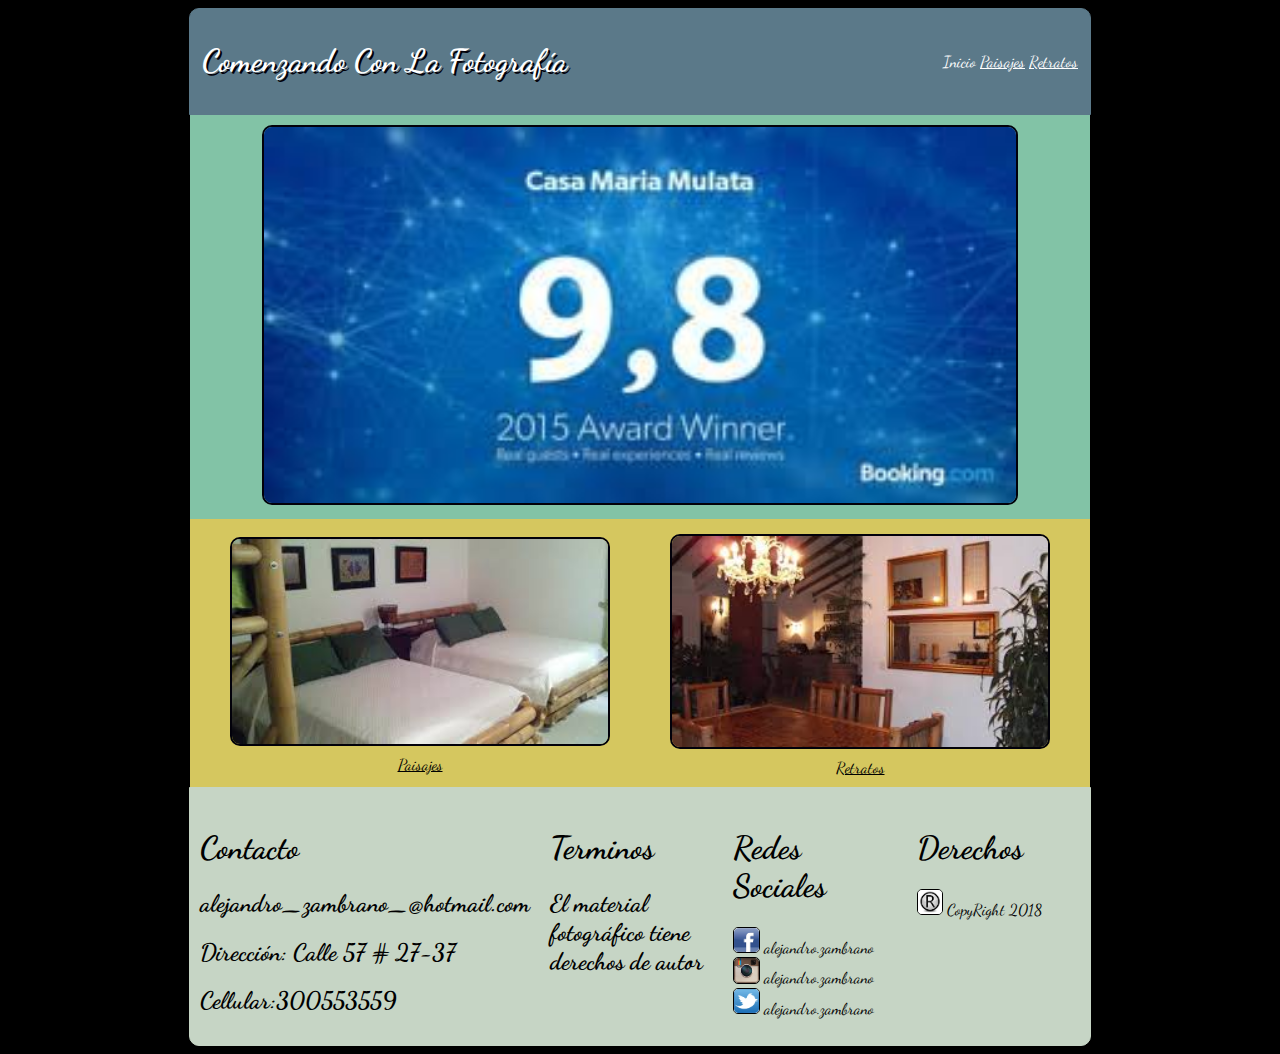
<file: index.html>
<!DOCTYPE html>
<html>
  <head>
    <meta charset="utf-8">
    <meta name="viewport" content="width=device-width, user-scalable=no, initial-scale=1.0">
    <title>Evaluacción final</title>
       <link rel="stylesheet" href="css/estilos.css">
       <link href="https://fonts.googleapis.com/css?family=Dancing+Script" rel="stylesheet">
  </head>
  <body>
    <header>
        <div class="contenedorheader">
          <div id="inicio">
            <h1>Comenzando Con La Fotografía </h1>
          </div>
          <div id="indice">
             <a style="color : white; text-decoration:none "href="index.html">Inicio</a>
             <a style="color : white; "href="paisajes.html">Paisajes</a>
             <a style="color : white; "href="retratos.html">Retratos</a>
          </div>
        </div>
    </header>
    <section id="contenido">
      <section id="imagencentral">
    	<div class="contenedor">
    		<div id="image1">
    			<img src="img/image1.jpeg">
    		</div>
    	</div>
    </section>
      <section id="imagensecundaria">
        <div class="contenedor">
    	<div class="contenedorleft">
    		<div id="image3">
    			<img src="img/image3.jpeg">
        </div>
        <div id="paisajes">
          <a style="color : black; "href="paisajes.html">Paisajes</a>
    		</div>
      </div>
      <div class="contenedorright">
    		<div id="image4">
    			<img src="img/image4.jpeg">
    		</div>
        <div id="retratos">
        <a style="color : black; "href="retratos.html">Retratos</a>
      </div>
    	</div>
      </div>
     </section>
    </section>
    <footer>
      <section id="piedepagina">
    	   <div class="contenedorfooter">
    		  <div id="contacto">
    			 <h1>Contacto</h1>
            <h2>alejandro_zambrano_@hotmail.com</h2>
            <h2>Dirección: Calle 57 # 27-37</h2>
            <h2>Cellular:300553559</h2>
    		  </div>
    		   <div id="Terminos">
              <h1>Terminos</h1>
              <h2>El material fotográfico tiene derechos de autor</h2>
           </div>
          <div id="RedesSociales">
             <h1>Redes Sociales</h1>
          <div id="facebook">
             <img src="img/facebook.jpeg"> alejandro.zambrano
          </div>
          <div id="instagram">
             <img src="img/instagram.png"> alejandro.zambrano
          </div>
          <div id="twitter">
             <img src="img/Twitter.jpg"> alejandro.zambrano
          </div>
         </div>
         <div id="Derechos">
           <h1>Derechos</h1>
           <div id="Copyright">
             <img src="img/Copyright.jpeg">  CopyRight 2018
          </div>
         </div>
         </div>
        </section>
    </footer>
    </body>
    </html>
</file>
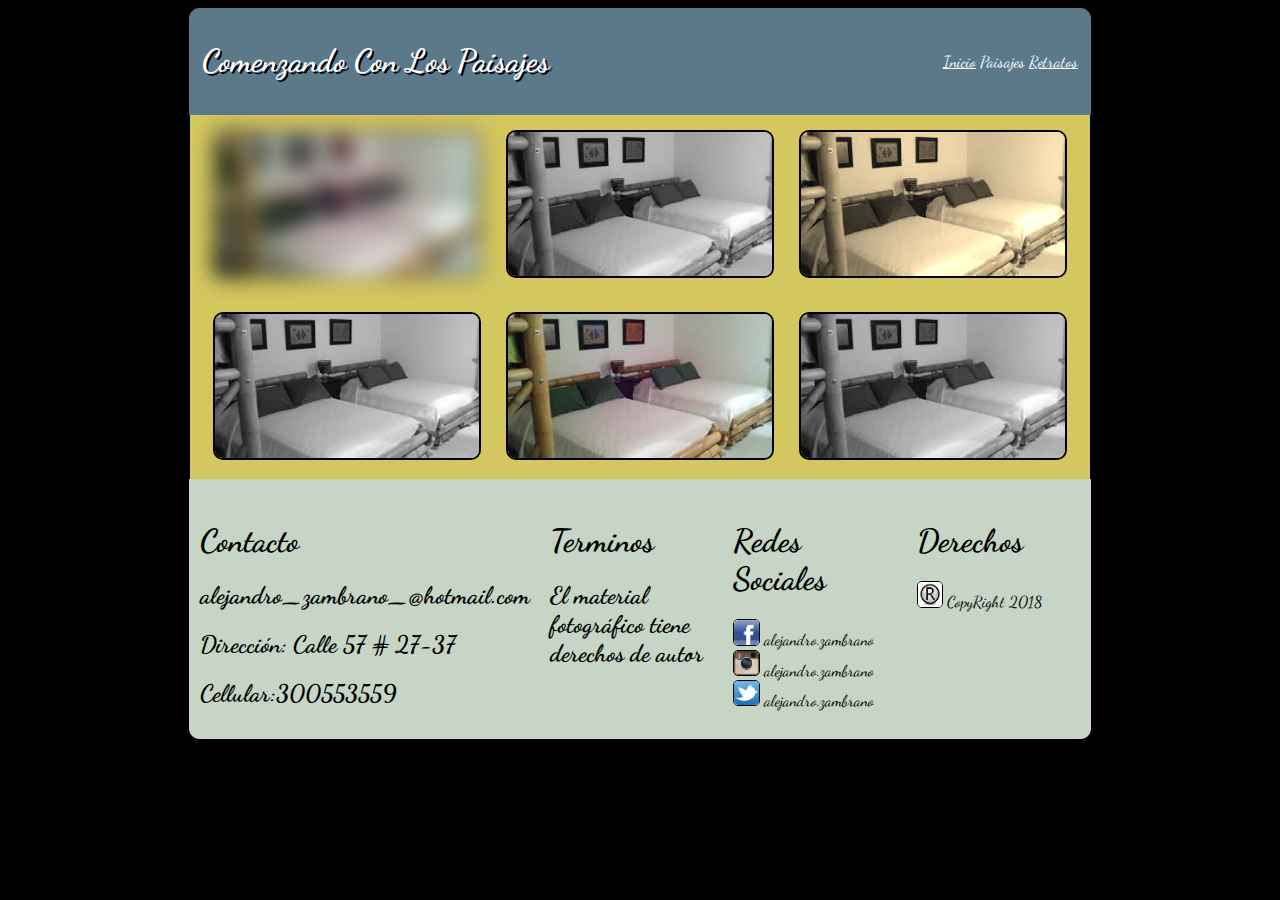
<file: paisajes.html>
<!DOCTYPE html>
<html>
  <head>
    <meta charset="utf-8">
    <meta name="viewport" content="width=device-width, user-scalable=no, initial-scale=1.0">
    <title>Paisajes</title>
      <link rel="stylesheet" href="css/estilos.css">
       <link href="https://fonts.googleapis.com/css?family=Dancing+Script" rel="stylesheet">
  </head>
  <body>
    <header>
      <div class="contenedorheader">
        <div id="inicio">
          <h1>Comenzando Con Los Paisajes</h1>
        </div>
        <div id="indice">
         <a style="color : white;" href="index.html">Inicio</a>
         <a style="color : white; text-decoration:none" href="paisajes.html">Paisajes</a>
         <a style="color : white;" href="retratos.html">Retratos</a>
        </div>
      </div>
    </header>
    <section id="contenido">
      <section id="imagenpaisajes">
      <div class="contenedor">
        <div id="image1paisajes">
          <img src="img/image3.jpeg">
        </div>
        <div id="imageparpaisajes">
          <img src="img/image3.jpeg">
        </div>
        <div id="image3paisajes">
          <img src="img/image3.jpeg">
        </div>
      </div>
     </section>
     <section id="imagenpaisajes">
     <div class="contenedor">
       <div id="imageparpaisajes">
         <img src="img/image3.jpeg">
       </div>
       <div id="image5paisajes">
         <img src="img/image3.jpeg">
       </div>
       <div id="imageparpaisajes">
         <img src="img/image3.jpeg">
       </div>
     </div>
    </section>
  </section>
    <footer>
      <section id="piedepagina">
         <div class="contenedorfooter">
          <div id="contacto">
           <h1>Contacto</h1>
            <h2>alejandro_zambrano_@hotmail.com</h2>
            <h2>Dirección: Calle 57 # 27-37</h2>
            <h2>Cellular:300553559</h2>
          </div>
           <div id="Terminos">
              <h1>Terminos</h1>
              <h2>El material fotográfico tiene derechos de autor</h2>
           </div>
          <div id="RedesSociales">
             <h1>Redes Sociales</h1>
          <div id="facebook">
             <img src="img/facebook.jpeg"> alejandro.zambrano
          </div>
          <div id="instagram">
             <img src="img/instagram.png"> alejandro.zambrano
          </div>
          <div id="twitter">
             <img src="img/Twitter.jpg"> alejandro.zambrano
          </div>
         </div>
         <div id="Derechos">
           <h1>Derechos</h1>
           <div id="Copyright">
             <img src="img/Copyright.jpeg">  CopyRight 2018
          </div>
         </div>
         </div>
        </section>
      </footer>
    </body>
  </html>
</file>
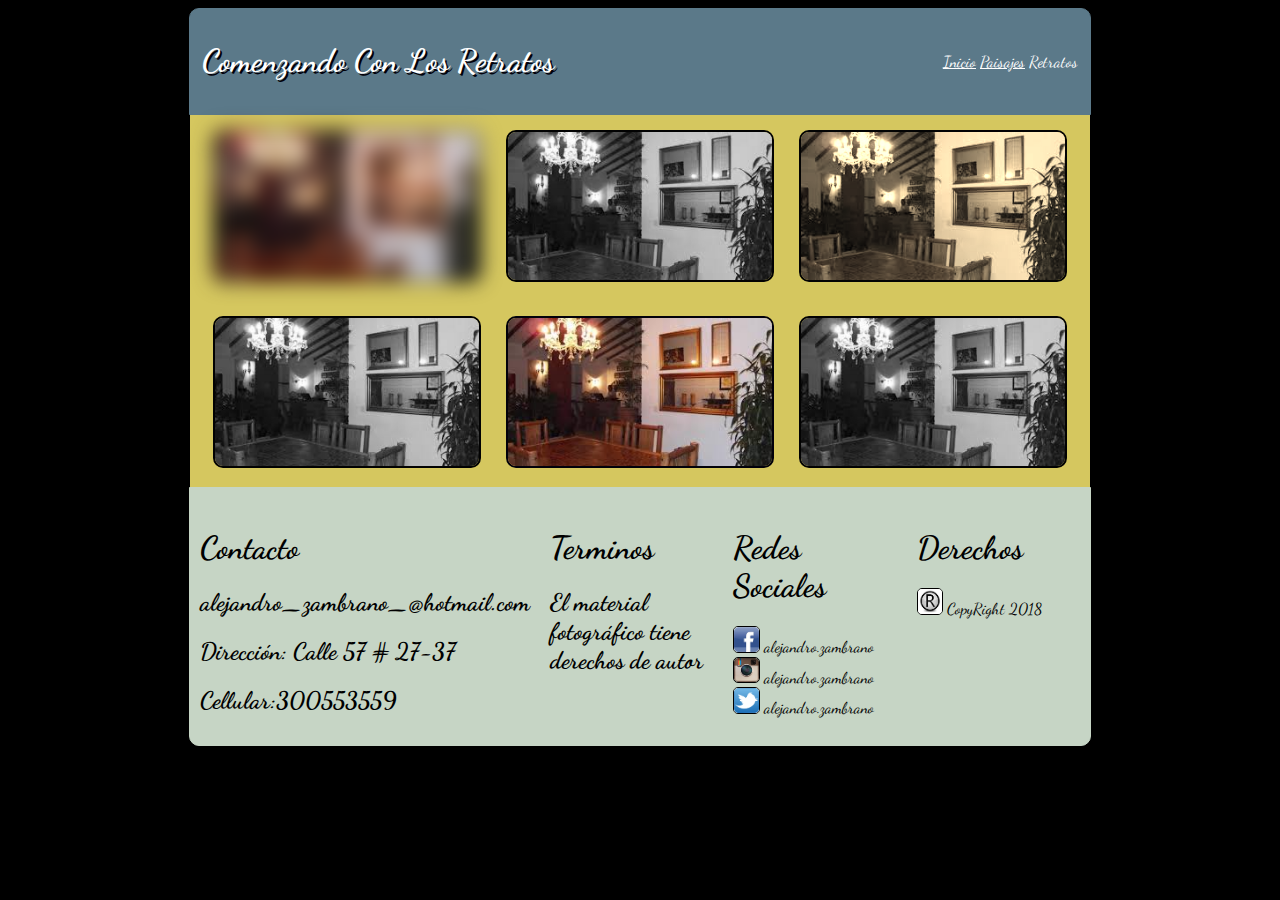
<file: retratos.html>
<!DOCTYPE html>
<html>
  <head>
    <meta charset="utf-8">
    <meta name="viewport" content="width=device-width, user-scalable=no, initial-scale=1.0">
    <title>Retratos</title>
      <link rel="stylesheet" href="css/estilos.css">
       <link href="https://fonts.googleapis.com/css?family=Dancing+Script" rel="stylesheet">
  </head>
   <body>
     <header>
          <div class="contenedorheader">
            <div id="inicio">
              <h1>Comenzando Con Los Retratos </h1>
            </div>
            <div id="indice">
               <a style="color : white; "href="index.html">Inicio</a>
               <a style="color : white; "href="paisajes.html">Paisajes</a>
               <a style="color : white; text-decoration:none"href="retratos.html">Retratos</a>
            </div>
          </div>
      </header>
       <section id="contenido">
         <section id="imagenretratos">
         <div class="contenedor">
          <div id="image1retratos">
           <img src="img/image4.jpeg" >
         </div>
         <div id="imageparretratos">
           <img src="img/image4.jpeg">
         </div>
         <div id="image3retratos">
           <img src="img/image4.jpeg">
         </div>
       </div>
      </section>
      <section id="imagenretratos">
      <div class="contenedor">
        <div id="imageparretratos">
          <img src="img/image4.jpeg">
        </div>
        <div id="image5retratos">
          <img src="img/image4.jpeg">
        </div>
        <div id="imageparretratos">
          <img src="img/image4.jpeg">
        </div>
       </div>
      </section>
     </section>
     <footer>
       <section id="piedepagina">
         <div class="contenedorfooter">
          <div id="contacto">
           <h1>Contacto</h1>
             <h2>alejandro_zambrano_@hotmail.com</h2>
             <h2>Dirección: Calle 57 # 27-37</h2>
             <h2>Cellular:300553559</h2>
          </div>
           <div id="Terminos">
               <h1>Terminos</h1>
               <h2>El material fotográfico tiene derechos de autor</h2>
            </div>
           <div id="RedesSociales">
              <h1>Redes Sociales</h1>
           <div id="facebook">
              <img src="img/facebook.jpeg"> alejandro.zambrano
           </div>
           <div id="instagram">
              <img src="img/instagram.png"> alejandro.zambrano
           </div>
           <div id="twitter">
              <img src="img/Twitter.jpg"> alejandro.zambrano
           </div>
          </div>
          <div id="Derechos">
            <h1>Derechos</h1>
            <div id="Copyright">
              <img src="img/Copyright.jpeg">  CopyRight 2018
           </div>
          </div>
          </div>
         </section>
     </footer>
  </body>
</html>
</file>
<file: css/estilos.css>
body {
	background-color: black;
	color: black;
	font-family: 'Dancing Script', cursive;
}

header{
	background-color: #5b7989;
	text-shadow: 2px, #02010a;
	border-radius: 10px 10px 0px 0px;
	border: 0.5px solid #5b7989;
	width:900px;
	margin:auto;
}

#contenido{
	width:900px;
	margin:auto;
	display: flex;
	flex-direction: column;
	border: 1px solid: none;
	image-orientation: center;
}

#imagencentral {
	background-color: #82c3a6;
}

#imagensecundaria {
background-color: #d5c75f;
}

#imagenpaisajes {
background-color: #d5c75f;
}

#imagenretratos {
background-color: #d5c75f;
}

footer {
	margin-top: 0px;
	padding-top: 10px;
	text-align: left;
	background-color: #C6d5c5;
	border-radius: 0px 0px 10px 10px;
	border: 0.5px solid #C6d5c5;
	width:900px;
	margin:auto;
}

img{
	border: 1px solid black;
	border-radius: 10px;
	width: 80%;
	margin: 0px;
}

.contenedorheader {
	display: flex;
	flex-direction: row;
	color: White;
	}


.contenedor {
	display: flex;
	flex-direction: row;
	margin:10px;

}
.contenedor > div {
	text-align: center;
	padding: 0px;
	margin: auto;
	width: 95%;
	image-orientation: center;
}
.contenedorleft {
	display: flex;
	flex-direction: column;
}
.contenedorleft> div {
	text-align: center;
	padding: 0px;
	margin: auto;
	width: 95%;
	image-orientation: center;
}
.contenedorright {
	display: flex;
	flex-direction: column;
}
.contenedorfooter {
	display: flex;
	flex-direction: row;
	}

	.contenedorright> div {
		text-align: center;
		padding: 0px;
		margin: auto;
		width: 95%;
		image-orientation: center;
	}
#inicio {
	text-align: left;
	padding: 12px;
	margin: auto;
	width: 95%;
	font-family: 'Dancing Script', cursive;
	text-shadow: 2px 2px #02010a;
}

#indice {
	text-align: right;
	padding: 12px;
	margin: auto;
	width: 95%;
	font-family: 'Dancing Script', cursive;


}

#contacto {
	text-align: left;
	padding: 10px;
	margin: 0px;
	width: 50%;
	font-family: 'Dancing Script', cursive;

}

#Terminos {
	text-align: left;
	padding: 10px;
	margin: 0px;
	width: 50%;
  font-family: 'Dancing Script', cursive;

}

#RedesSociales {
	text-align: left;
	padding: 10px;
	margin: 0px;
	width: 50%;
  font-family: 'Dancing Script', cursive;
}

#Derechos {
	text-align: left;
	padding: 10px;
	margin: 0px;
	width: 50%;
  font-family: 'Dancing Script', cursive;
}


#image1 img{
	width: 90%;
	border: solid 2px #02010a;
}


#image3 img{
	width: 90%;
	border: solid 2px #02010a;
	margin: 5px;

}

#image3 img:hover{
	transition: all 1s;
	transform: rotate(10deg);
	border: solid 2px #82c3a6;
}

#paisaje{
	text-align:center;
}

#image4 img{
	width: 90%;
	-webkit-filter: invert(0%); /* Chrome, Safari, Opera */
	filter: invert(0%);
	border: solid 2px #02010a;
	margin: 5px;
}

#image4 img:hover{
	transition: all 1s;
	transform: translateX(+20px);
	transform: translateY(-5px);
	border: solid 2px #82c3a6;
}

#retratos{
	text-align: center;
}
#image1paisajes img{
	width: 90%;
	-webkit-filter:blur(10px); /* Chrome, Safari, Opera */
	filter: blur(10px); /* Chrome, Safari, Opera */
	border: solid 2px #02010a;
	margin: 5px;
}

#imageparpaisajes img{
	width: 90%;
	-webkit-filter: grayscale(100%); /* Chrome, Safari, Opera */
	filter: grayscale(100%); /* Chrome, Safari, Opera */
	border: solid 2px #02010a;
	margin: 5px;
}


#image5paisajes img{
	width: 90%;
	-webkit-filter: none; /* Chrome, Safari, Opera */
	filter: none; /* Chrome, Safari, Opera */
	border: solid 2px #02010a;
	margin: 5px;
}

#image3paisajes img{
	width: 90%;
	-webkit-filter: sepia(90%); /* Chrome, Safari, Opera */
	filter: sepia(90%); /* Chrome, Safari, Opera */
	border: solid 2px #02010a;
	margin: 5px;
}

#image1retratos img{
	width: 90%;
	-webkit-filter: blur(10px); /* Chrome, Safari, Opera */
	filter: blur(10px); /* Chrome, Safari, Opera */
	border: solid 2px #02010a;
	margin: 5px;
}

#imageparretratos img{
	width: 90%;
	-webkit-filter: grayscale(100%); /* Chrome, Safari, Opera */
	filter: grayscale(100%); /* Chrome, Safari, Opera */
	border: solid 2px #02010a;
	margin: 5px;
}


#image5retratos img{
	width: 90%;
	-webkit-filter: none; /* Chrome, Safari, Opera */
	filter: none; /* Chrome, Safari, Opera */
	border: solid 2px #02010a;
	margin: 5px;
}

#image3retratos img{
	width: 90%;
	-webkit-filter: sepia(90%); /* Chrome, Safari, Opera */
	filter: sepia(90%); /* Chrome, Safari, Opera */
	border: solid 2px #02010a;
	margin: 5px;
}

#facebook img {
 width: 15%;
 border-radius: 5px;
}

#instagram img {
	width: 15%;
  border-radius: 5px;
}
#twitter img {
 width: 15%;
 border-radius: 5px;
}
#Copyright img {
 width: 15%;
 border-radius: 5px;
}

@media (max-width:900px) {
	body {
	width: 100%;
	}
}

@media (max-width:480px) {

	.contenedorheader {
		display: flex;
		flex-direction: column;
	}

	#inicio {
text-align: center;
	}

	#indice{
text-align: center;
	}


	.contenedor {
		display: flex;
		flex-direction: column;
		text-align: center;

	}

  #image1{
	  margin:auto;
	  image-orientation: center;
	}

	#image3{
	  margin:auto;
	  image-orientation: center;

	}

 #paisajes{
	 text-align: center;
 }

	#image4{
	  margin:auto;
	  image-orientation: center;
	}

	#retratos{
		text-align: center;
	}

	.contenedorfooter {
		display: flex;
		flex-direction: column;
	}

	#contacto{
		image-orientation: left;
    text-align: left;
		margin:auto;
	 }

	 #Terminos{
		 image-orientation: left;
		 text-align: left;
		 margin:auto;
	 }

	#RedesSociales{
		image-orientation: left;
    text-align: left;
		margin:auto;
	}

	#Derechos{
		image-orientation: left;
    text-align: left;
		margin:auto;
	}
}

@keyframes slide {
0%	{margin-top: 160%;}
60%	{margin-top: -5%;}
100% {margin-top: 0%;}
}

header{
animation: slide 1s;
}
</file>
